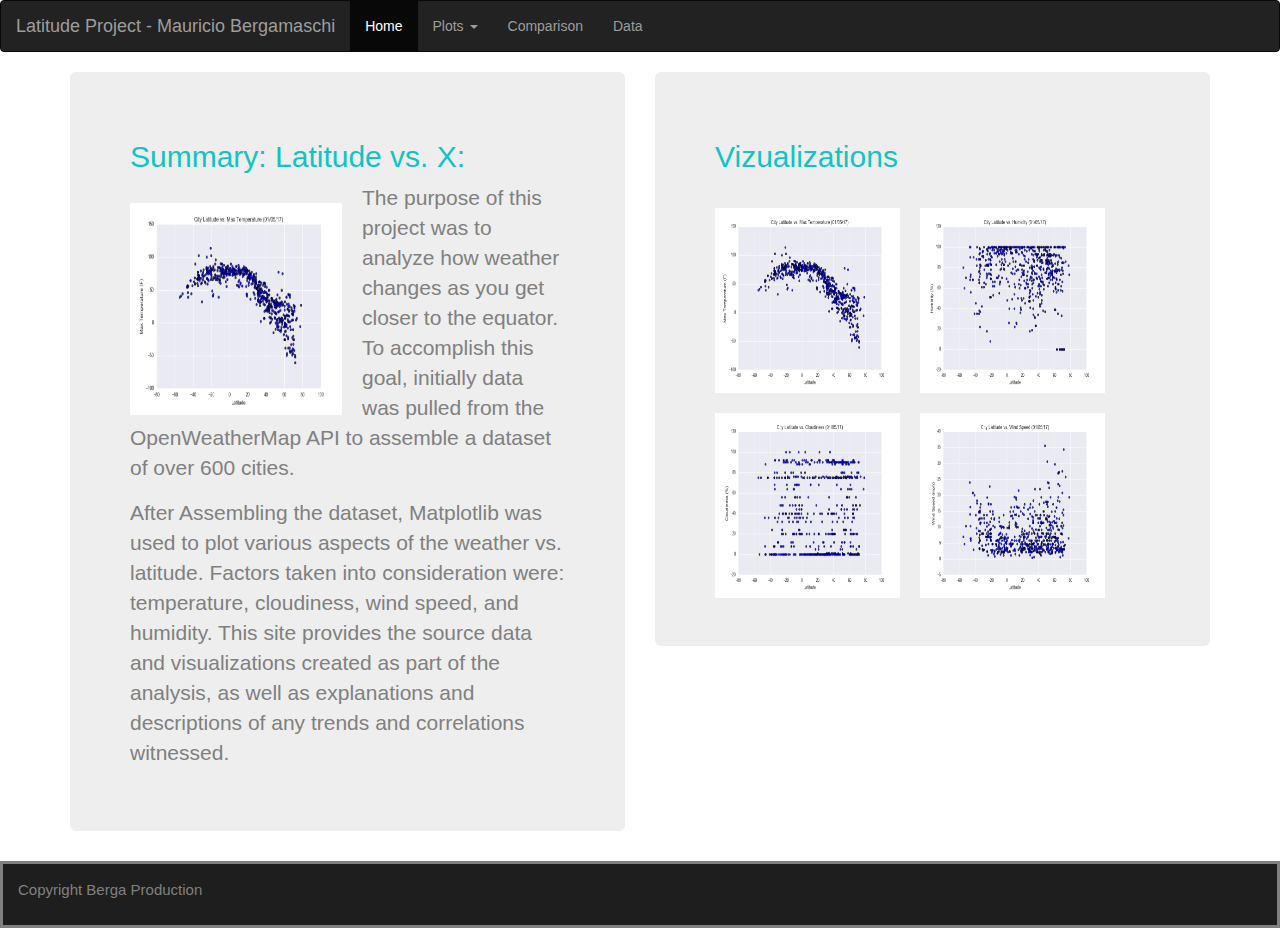
<file: index.html>
<!DOCTYPE html>
<html lang="en">
<head>
  <title>Latitude-Project-Mauricio_Bergamaschi</title>
  <meta charset="utf-8">
  <meta name="viewport" content="width=device-width, initial-scale=1">
  <link rel="stylesheet" href="https://maxcdn.bootstrapcdn.com/bootstrap/3.3.7/css/bootstrap.min.css">
  <link rel="stylesheet" type="text/css" href="style.css">
  <script src="https://ajax.googleapis.com/ajax/libs/jquery/3.3.1/jquery.min.js"></script>
  <script src="https://maxcdn.bootstrapcdn.com/bootstrap/3.3.7/js/bootstrap.min.js"></script>
</head>

<body>

<nav class="navbar navbar-inverse">
  <div class="container-fluid">
    <div class="navbar-header">
      <a class="navbar-brand" href="index.html">Latitude Project - Mauricio Bergamaschi</a>
    </div>
    <ul class="nav navbar-nav" id="mynavbar">
      <li class="active"><a href="index.html">Home</a></li>
      <li class="dropdown"><a class="dropdown-toggle" data-toggle="dropdown" href="#">Plots <span class="caret"></span></a>
        <ul class="dropdown-menu">
          <li><a href="Max_Temperature.html">Max Temperature</a></li>
          <li><a href="Humidity.html">Humidity</a></li>
          <li><a href="Cloudiness.html">Cloudiness</a></li>
          <li><a href="Wind_Speed.html">Wind Speed</a></li>
        </ul>
      </li>
      <li><a href="Comparison.html">Comparison</a></li>
      <li><a href="Data.html">Data</a></li>
    </ul>
  </div>
</nav>

<div class="container">
  <div class="row">
    <div class="col-md-6">
      <div class="jumbotron">
    
      <h2>Summary: Latitude vs. X:</h2>
    
      <section>
          <img src="Resources/assets/images/Fig1.jpg" alt="City Latitude vs. Max. Temperature" style="float:left;width:212px;height:212px" id="description-image">
      <p>
        The purpose of this project was to analyze how weather changes as you get closer to the equator. To accomplish this goal, initially data was pulled from the OpenWeatherMap API 
        to assemble a dataset of over 600 cities.</p>
      <p>
        After Assembling the dataset, Matplotlib was used to plot various aspects of the weather vs. latitude. Factors taken into consideration were: temperature, cloudiness, wind speed, 
        and humidity. This site provides the source data and visualizations created as part of the analysis, as well as explanations and descriptions of any trends and correlations
        witnessed.
      </p>

      </section>
      </div>
    </div>
  
    <div class="col-md-6">
        <div class="jumbotron">
      
        <h2>Vizualizations</h2>
      
        <section>
            <p>
                <a href="Max_Temperature.html">
                <img src="Resources/assets/images/Fig1.jpg" alt="City Latitude vs. Max. Temperature" style="width:185px;height:185px;border:0;" id="description-image">
                </a>
                <a href="Humidity.html">
                <img src="Resources/assets/images/Fig2.jpg" alt="City Latitude vs. HUmidity" style="width:185px;height:185px;border:0;" id="description-image">
                </a>
                <a href="Cloudiness.html">
                <img src="Resources/assets/images/Fig3.jpg" alt="City Latitude vs. Max. Cloudiness" style="width:185px;height:185px;border:0;" id="description-image">
                </a>
                <a href="Wind_Speed.html">
                <img src="Resources/assets/images/Fig4.jpg" alt="City Latitude vs. Wind Speed" style="width:185px;height:185px;border:0;"id="description-image">
                </a>
              </p>
        </section>
        </div>
    </div>
  </div>
</div>

<footer class="container-fluid">
    <p>Copyright Berga Production</p>
</footer>

</body>
</html>
</file>
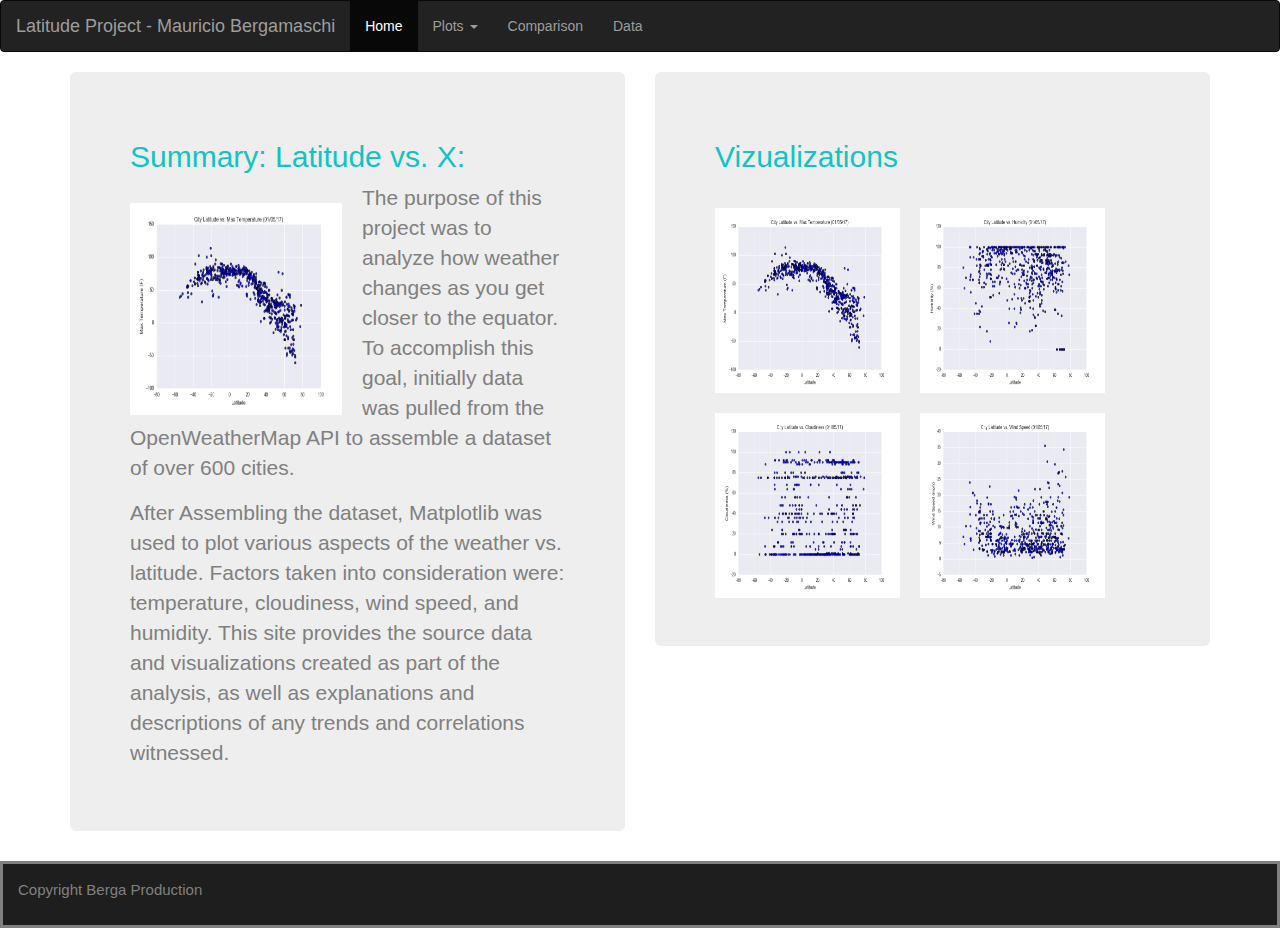
<file: Index.html>
<!DOCTYPE html>
<html lang="en">
<head>
  <title>Latitude-Project-Mauricio_Bergamaschi</title>
  <meta charset="utf-8">
  <meta name="viewport" content="width=device-width, initial-scale=1">
  <link rel="stylesheet" href="https://maxcdn.bootstrapcdn.com/bootstrap/3.3.7/css/bootstrap.min.css">
  <link rel="stylesheet" type="text/css" href="style.css">
  <script src="https://ajax.googleapis.com/ajax/libs/jquery/3.3.1/jquery.min.js"></script>
  <script src="https://maxcdn.bootstrapcdn.com/bootstrap/3.3.7/js/bootstrap.min.js"></script>
</head>

<body>

<nav class="navbar navbar-inverse">
  <div class="container-fluid">
    <div class="navbar-header">
      <a class="navbar-brand" href="Home_MB.html">Latitude Project - Mauricio Bergamaschi</a>
    </div>
    <ul class="nav navbar-nav" id="mynavbar">
      <li class="active"><a href="Home_MB.html">Home</a></li>
      <li class="dropdown"><a class="dropdown-toggle" data-toggle="dropdown" href="#">Plots <span class="caret"></span></a>
        <ul class="dropdown-menu">
          <li><a href="Max_Temperature.html">Max Temperature</a></li>
          <li><a href="Humidity.html">Humidity</a></li>
          <li><a href="Cloudiness.html">Cloudiness</a></li>
          <li><a href="Wind_Speed.html">Wind Speed</a></li>
        </ul>
      </li>
      <li><a href="Comparison.html">Comparison</a></li>
      <li><a href="Data.html">Data</a></li>
    </ul>
  </div>
</nav>

<div class="container">
  <div class="row">
    <div class="col-md-6">
      <div class="jumbotron">
    
      <h2>Summary: Latitude vs. X:</h2>
    
      <section>
          <img src="Resources/assets/images/Fig1.jpg" alt="City Latitude vs. Max. Temperature" style="float:left;width:212px;height:212px" id="description-image">
      <p>
        The purpose of this project was to analyze how weather changes as you get closer to the equator. To accomplish this goal, initially data was pulled from the OpenWeatherMap API 
        to assemble a dataset of over 600 cities.</p>
      <p>
        After Assembling the dataset, Matplotlib was used to plot various aspects of the weather vs. latitude. Factors taken into consideration were: temperature, cloudiness, wind speed, 
        and humidity. This site provides the source data and visualizations created as part of the analysis, as well as explanations and descriptions of any trends and correlations
        witnessed.
      </p>

      </section>
      </div>
    </div>
  
    <div class="col-md-6">
        <div class="jumbotron">
      
        <h2>Vizualizations</h2>
      
        <section>
            <p>
                <a href="Max_Temperature.html">
                <img src="Resources/assets/images/Fig1.jpg" alt="City Latitude vs. Max. Temperature" style="width:185px;height:185px;border:0;" id="description-image">
                </a>
                <a href="Humidity.html">
                <img src="Resources/assets/images/Fig2.jpg" alt="City Latitude vs. HUmidity" style="width:185px;height:185px;border:0;" id="description-image">
                </a>
                <a href="Cloudiness.html">
                <img src="Resources/assets/images/Fig3.jpg" alt="City Latitude vs. Max. Cloudiness" style="width:185px;height:185px;border:0;" id="description-image">
                </a>
                <a href="Wind_Speed.html">
                <img src="Resources/assets/images/Fig4.jpg" alt="City Latitude vs. Wind Speed" style="width:185px;height:185px;border:0;"id="description-image">
                </a>
              </p>
        </section>
        </div>
    </div>
  </div>
</div>

<footer class="container-fluid">
    <p>Copyright Berga Production</p>
</footer>

</body>
</html>
</file>
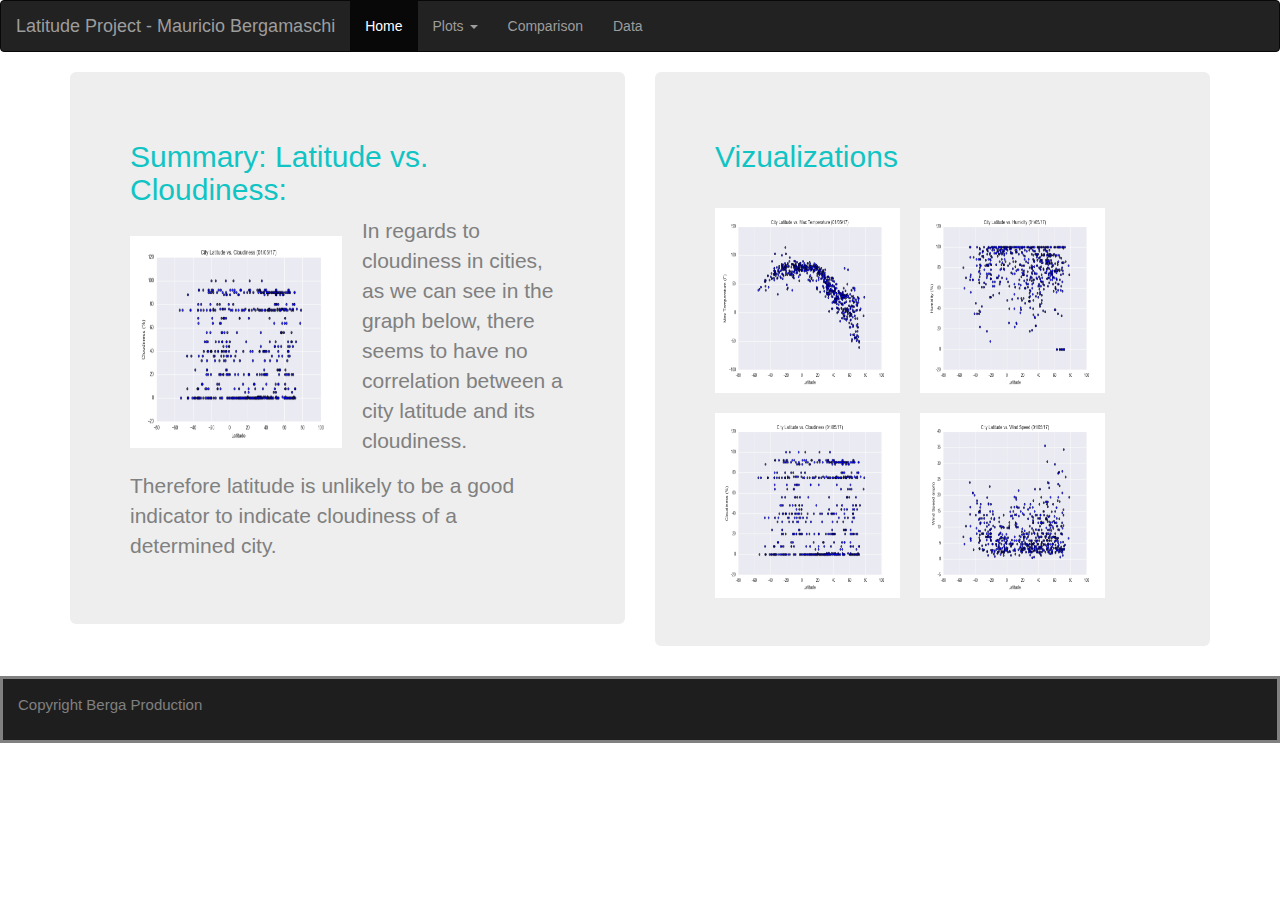
<file: Cloudiness.html>
<!DOCTYPE html>
<html lang="en">
<head>
  <title>Latitude-Project-Mauricio_Bergamaschi</title>
  <meta charset="utf-8">
  <meta name="viewport" content="width=device-width, initial-scale=1">
  <link rel="stylesheet" href="https://maxcdn.bootstrapcdn.com/bootstrap/3.3.7/css/bootstrap.min.css">
  <link rel="stylesheet" type="text/css" href="style.css">
  <script src="https://ajax.googleapis.com/ajax/libs/jquery/3.3.1/jquery.min.js"></script>
  <script src="https://maxcdn.bootstrapcdn.com/bootstrap/3.3.7/js/bootstrap.min.js"></script>
</head>

<body>

<nav class="navbar navbar-inverse">
  <div class="container-fluid">
    <div class="navbar-header">
      <a class="navbar-brand" href="index.html">Latitude Project - Mauricio Bergamaschi</a>
    </div>
    <ul class="nav navbar-nav">
      <li class="active"><a href="index.html">Home</a></li>
      <li class="dropdown"><a class="dropdown-toggle" data-toggle="dropdown" href="#">Plots <span class="caret"></span></a>
        <ul class="dropdown-menu">
          <li><a href="Max_Temperature.html">Max Temperature</a></li>
          <li><a href="Humidity.html">Humidity</a></li>
          <li><a href="Cloudiness.html">Cloudiness</a></li>
          <li><a href="Wind_Speed.html">Wind Speed</a></li>
        </ul>
      </li>
      <li><a href="Comparison.html">Comparison</a></li>
      <li><a href="Data.html">Data</a></li>
    </ul>
  </div>
</nav>

<div class="container">
  <div class="row">
    <div class="col-md-6">
      <div class="jumbotron">
    
      <h2>Summary: Latitude vs. Cloudiness:</h2>
    
      <section>
        <img src="Resources/assets/images/Fig3.jpg" alt="City Latitude vs. Cloudiness" style="float:left;width:212px;height:212px" id="description-image">
      <p>   
        In regards to cloudiness in cities, as we can see in the graph below, there seems to have no correlation between a city latitude and its cloudiness. 
        </p>
      <p>
        Therefore latitude is unlikely to be a good indicator to indicate cloudiness of a determined city. 
      </p>
      </section>
      </div>
    </div>
  
    <div class="col-md-6">
            <div class="jumbotron">
              
                <h2>Vizualizations</h2>
              

                <section>
                        <p>
                                <a href="Max_Temperature.html">
                                <img src="Resources/assets/images/Fig1.jpg" alt="City Latitude vs. Max. Temperature" style="width:185PX;height:185PX;border:0;" id="description-image">
                                </a>
                                <a href="Humidity.html">
                                <img src="Resources/assets/images/Fig2.jpg" alt="City Latitude vs. HUmidity" style="width:185PX;height:185PX;border:0;" id="description-image">
                                </a>
                                <a href="Cloudiness.html">
                                <img src="Resources/assets/images/Fig3.jpg" alt="City Latitude vs. Max. Cloudiness" style="width:185PX;height:185PX;border:0;" id="description-image">
                                </a>
                                <a href="Wind_Speed.html">
                                <img src="Resources/assets/images/Fig4.jpg" alt="City Latitude vs. Wind Speed" style="width:185PX;height:185PX;border:0;"id="description-image">
                                </a>
                                </p>
                  </section>
            </div>
        </div>
  </div>
</div>

<footer class="container-fluid">
    <p>Copyright Berga Production</p>
</footer>

</body>
</html>
</file>
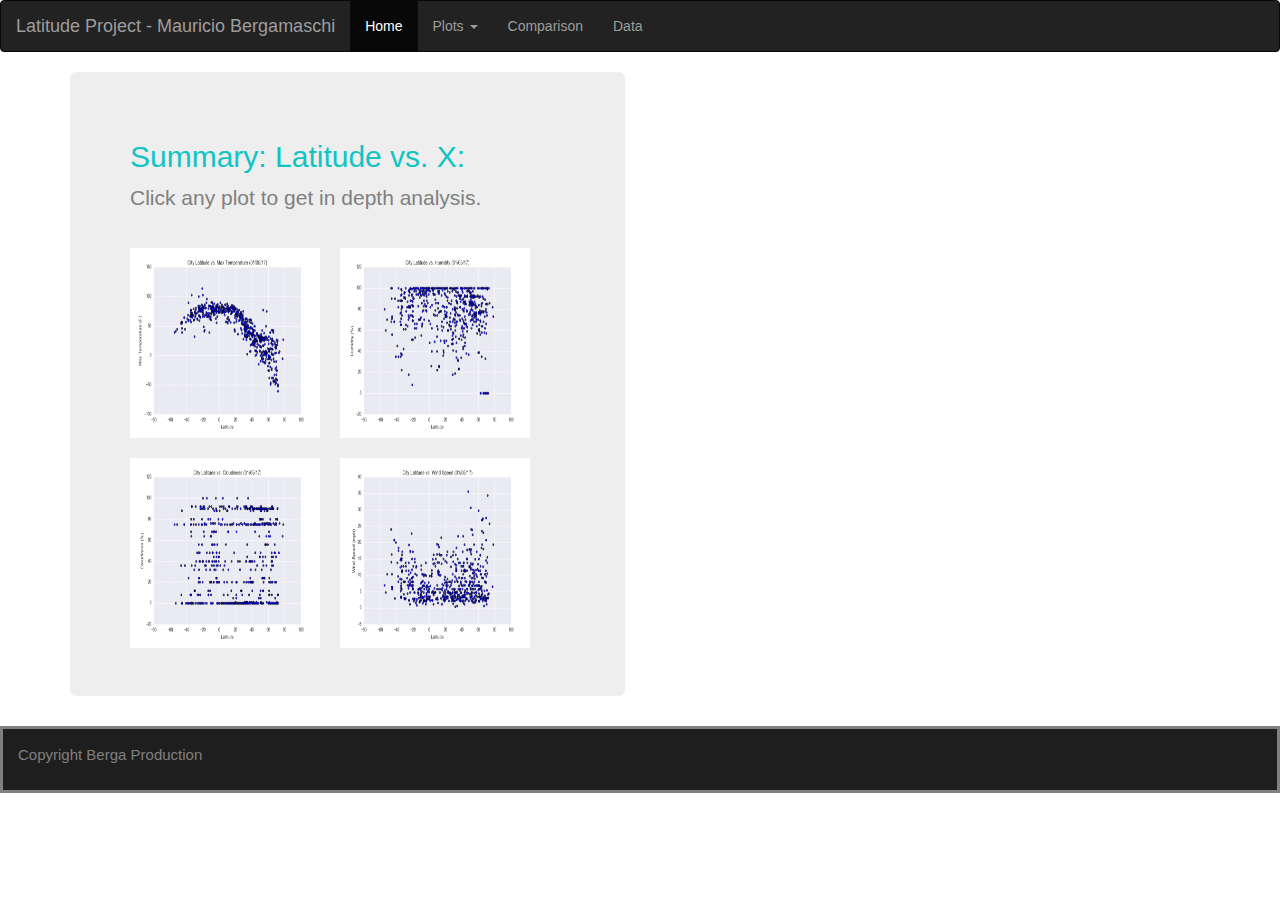
<file: Comparison.html>
<!DOCTYPE html>
<html lang="en">
<head>
  <title>Latitude-Project-Mauricio_Bergamaschi</title>
  <meta charset="utf-8">
  <meta name="viewport" content="width=device-width, initial-scale=1">
  <link rel="stylesheet" href="https://maxcdn.bootstrapcdn.com/bootstrap/3.3.7/css/bootstrap.min.css">
  <link rel="stylesheet" type="text/css" href="style.css">
  <script src="https://ajax.googleapis.com/ajax/libs/jquery/3.3.1/jquery.min.js"></script>
  <script src="https://maxcdn.bootstrapcdn.com/bootstrap/3.3.7/js/bootstrap.min.js"></script>
</head>

<body>

<nav class="navbar navbar-inverse">
  <div class="container-fluid">
    <div class="navbar-header">
      <a class="navbar-brand" href="index.html">Latitude Project - Mauricio Bergamaschi</a>
    </div>
    <ul class="nav navbar-nav">
      <li class="active"><a href="index.html">Home</a></li>
      <li class="dropdown"><a class="dropdown-toggle" data-toggle="dropdown" href="#">Plots <span class="caret"></span></a>
        <ul class="dropdown-menu">
          <li><a href="Max_Temperature.html">Max Temperature</a></li>
          <li><a href="Humidity.html">Humidity</a></li>
          <li><a href="Cloudiness.html">Cloudiness</a></li>
          <li><a href="Wind_Speed.html">Wind Speed</a></li>
        </ul>
      </li>
      <li><a href="Comparison.html">Comparison</a></li>
      <li><a href="Data.html">Data</a></li>
    </ul>
  </div>
</nav>

<div class="container">
  <div class="row">
    <div class="col-md-6">
      <div class="jumbotron">
    
      <h2>Summary: Latitude vs. X:</h2>
    
      <section>
      <p>Click any plot to get in depth analysis. 
        </p>
      
        <section>

            <p>
                <a href="Max_Temperature.html">
                <img src="Resources/assets/images/Fig1.jpg" alt="City Latitude vs. Max. Temperature" style="width:190PX;height:190PX;border:0;" id="description-image">
                </a>
                <a href="Humidity.html">
                <img src="Resources/assets/images/Fig2.jpg" alt="City Latitude vs. HUmidity" style="width:190PX;height:190PX;border:0;" id="description-image">
                </a>
                <a href="Cloudiness.html">
                <img src="Resources/assets/images/Fig3.jpg" alt="City Latitude vs. Max. Cloudiness" style="width:190PX;height:190PX;border:0;" id="description-image">
                </a>
                <a href="Wind_Speed.html">
                <img src="Resources/assets/images/Fig4.jpg" alt="City Latitude vs. Wind Speed" style="width:190PX;height:190PX;border:0;"id="description-image">
                </a>
                </p>
        </div>
      </div>
    </div>
</div>

<footer class="container-fluid">
    <p>Copyright Berga Production</p>
</footer>

</body>
</html>
</file>
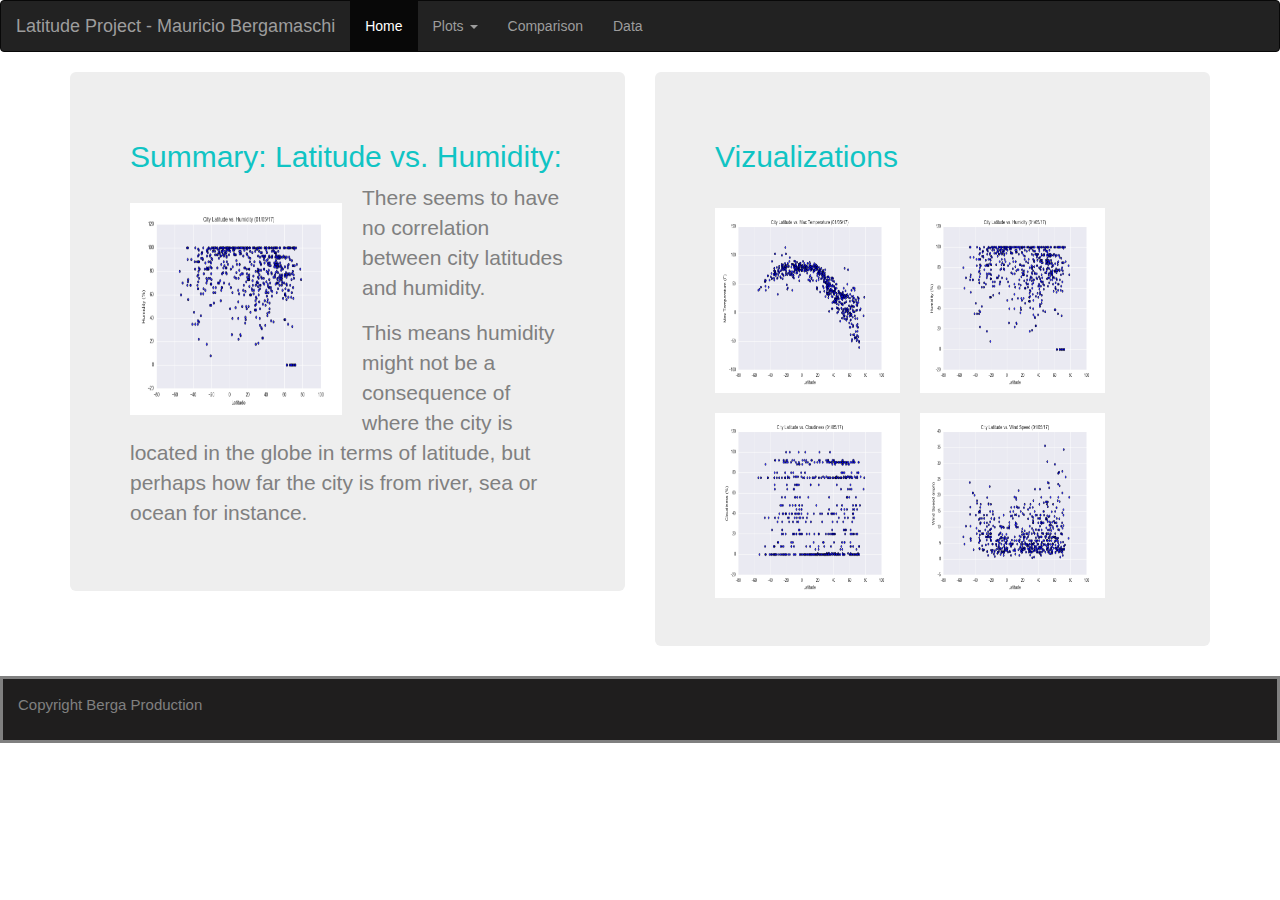
<file: Humidity.html>
<!DOCTYPE html>
<html lang="en">
<head>
  <title>Latitude-Project-Mauricio_Bergamaschi</title>
  <meta charset="utf-8">
  <meta name="viewport" content="width=device-width, initial-scale=1">
  <link rel="stylesheet" href="https://maxcdn.bootstrapcdn.com/bootstrap/3.3.7/css/bootstrap.min.css">
  <link rel="stylesheet" type="text/css" href="style.css">
  <script src="https://ajax.googleapis.com/ajax/libs/jquery/3.3.1/jquery.min.js"></script>
  <script src="https://maxcdn.bootstrapcdn.com/bootstrap/3.3.7/js/bootstrap.min.js"></script>
</head>

<body>

<nav class="navbar navbar-inverse">
  <div class="container-fluid">
    <div class="navbar-header">
      <a class="navbar-brand" href="index.html">Latitude Project - Mauricio Bergamaschi</a>
    </div>
    <ul class="nav navbar-nav">
      <li class="active"><a href="index.html">Home</a></li>
      <li class="dropdown"><a class="dropdown-toggle" data-toggle="dropdown" href="#">Plots <span class="caret"></span></a>
        <ul class="dropdown-menu">
          <li><a href="Max_Temperature.html">Max Temperature</a></li>
          <li><a href="Humidity.html">Humidity</a></li>
          <li><a href="Cloudiness.html">Cloudiness</a></li>
          <li><a href="Wind_Speed.html">Wind Speed</a></li>
        </ul>
      </li>
      <li><a href="Comparison.html">Comparison</a></li>
      <li><a href="Data.html">Data</a></li>
    </ul>
  </div>
</nav>

<div class="container">
  <div class="row">
    <div class="col-md-6">
      <div class="jumbotron">
    
      <h2>Summary: Latitude vs. Humidity:</h2>
    
      <section>
        <img src="Resources/assets/images/Fig2.jpg" alt="City Latitude vs. Humidity" style="float:left;width:212px;height:212px" id="description-image">
      <p>
        There seems to have no correlation between city latitudes and humidity. 
        </p>
        <p>This means humidity might not be a consequence of where the city is located in the globe in terms of latitude, but perhaps how far the city is from river, sea or ocean for instance. 
        </p>
      </section>
      </div>
    </div>
  
    <div class="col-md-6">
        <div class="jumbotron">
          
            <h2>Vizualizations</h2>
          

            <section>
                    <p>
                            <a href="Max_Temperature.html">
                            <img src="Resources/assets/images/Fig1.jpg" alt="City Latitude vs. Max. Temperature" style="width:185PX;height:185PX;border:0;" id="description-image">
                            </a>
                            <a href="Humidity.html">
                            <img src="Resources/assets/images/Fig2.jpg" alt="City Latitude vs. HUmidity" style="width:185PX;height:185PX;border:0;" id="description-image">
                            </a>
                            <a href="Cloudiness.html">
                            <img src="Resources/assets/images/Fig3.jpg" alt="City Latitude vs. Max. Cloudiness" style="width:185PX;height:185PX;border:0;" id="description-image">
                            </a>
                            <a href="Wind_Speed.html">
                            <img src="Resources/assets/images/Fig4.jpg" alt="City Latitude vs. Wind Speed" style="width:185PX;height:185PX;border:0;"id="description-image">
                            </a>
                            </p>
              </section>
        </div>
    </div>

    </div>
</div>

<footer class="container-fluid">
    <p>Copyright Berga Production</p>
</footer>

</body>
</html>
</file>
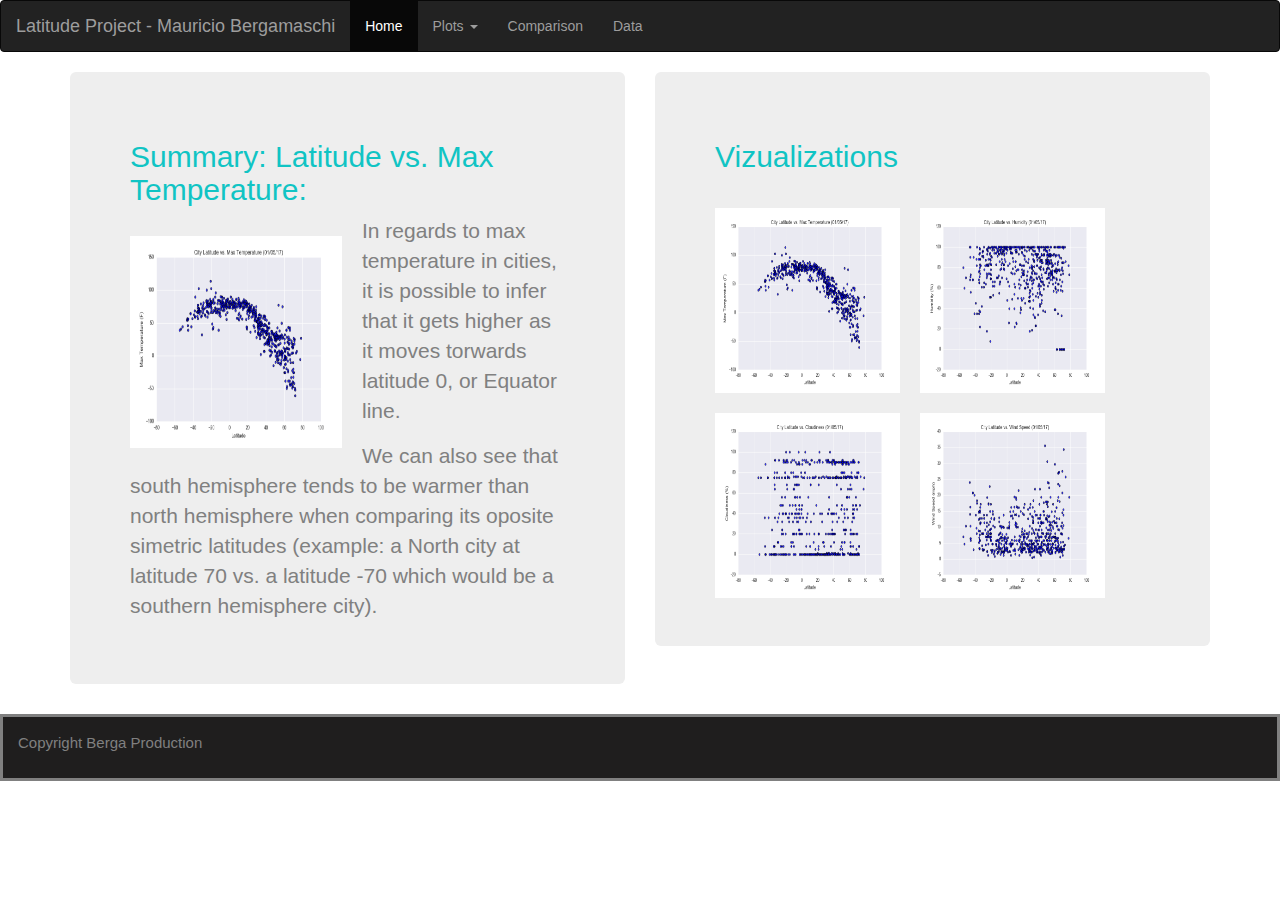
<file: Max_Temperature.html>
<!DOCTYPE html>
<html lang="en">
<head>
  <title>Latitude-Project-Mauricio_Bergamaschi</title>
  <meta charset="utf-8">
  <meta name="viewport" content="width=device-width, initial-scale=1">
  <link rel="stylesheet" href="https://maxcdn.bootstrapcdn.com/bootstrap/3.3.7/css/bootstrap.min.css">
  <link rel="stylesheet" type="text/css" href="style.css">
  <script src="https://ajax.googleapis.com/ajax/libs/jquery/3.3.1/jquery.min.js"></script>
  <script src="https://maxcdn.bootstrapcdn.com/bootstrap/3.3.7/js/bootstrap.min.js"></script>
</head>

<body>

<nav class="navbar navbar-inverse">
  <div class="container-fluid">
    <div class="navbar-header">
      <a class="navbar-brand" href="index.html">Latitude Project - Mauricio Bergamaschi</a>
    </div>
    <ul class="nav navbar-nav">
      <li class="active"><a href="index.html">Home</a></li>
      <li class="dropdown"><a class="dropdown-toggle" data-toggle="dropdown" href="#">Plots <span class="caret"></span></a>
        <ul class="dropdown-menu">
          <li><a href="Max_Temperature.html">Max Temperature</a></li>
          <li><a href="Humidity.html">Humidity</a></li>
          <li><a href="Cloudiness.html">Cloudiness</a></li>
          <li><a href="Wind_Speed.html">Wind Speed</a></li>
        </ul>
      </li>
      <li><a href="Comparison.html">Comparison</a></li>
      <li><a href="Data.html">Data</a></li>
    </ul>
  </div>
</nav>

<div class="container">
  <div class="row">
    <div class="col-md-6">
      <div class="jumbotron">
    
      <h2>Summary: Latitude vs. Max Temperature:</h2>
    
      <section>
        <img src="Resources/assets/images/Fig1.jpg" alt="City Latitude vs. Max. Temperature" style="float:left;width:212px;height:212px" id="description-image">
      <p>
        In regards to max temperature in cities, it is possible to infer that it gets higher as it moves torwards latitude 0, or Equator line. 
        </p>
      <p>
        We can also see that south hemisphere tends to be warmer than north hemisphere when comparing its oposite simetric latitudes 
        (example: a North city at latitude 70 vs. a latitude -70 which would be a southern hemisphere city).
      </p>

      </section>
      </div>
    </div>
  
<div class="col-md-6">
  <div class="jumbotron">

  <h2>Vizualizations</h2>

  <section>
        <p>
                <a href="Max_Temperature.html">
                <img src="Resources/assets/images/Fig1.jpg" alt="City Latitude vs. Max. Temperature" style="width:185PX;height:185PX;border:0;" id="description-image">
                </a>
                <a href="Humidity.html">
                <img src="Resources/assets/images/Fig2.jpg" alt="City Latitude vs. HUmidity" style="width:185PX;height:185PX;border:0;" id="description-image">
                </a>
                <a href="Cloudiness.html">
                <img src="Resources/assets/images/Fig3.jpg" alt="City Latitude vs. Max. Cloudiness" style="width:185PX;height:185PX;border:0;" id="description-image">
                </a>
                <a href="Wind_Speed.html">
                <img src="Resources/assets/images/Fig4.jpg" alt="City Latitude vs. Wind Speed" style="width:185PX;height:185PX;border:0;"id="description-image">
                </a>
                </p>
  </section>
    </div>
</div>
  

  </div>
</div>

<footer class="container-fluid">
    <p>Copyright Berga Production</p>
</footer>

</body>
</html>
</file>
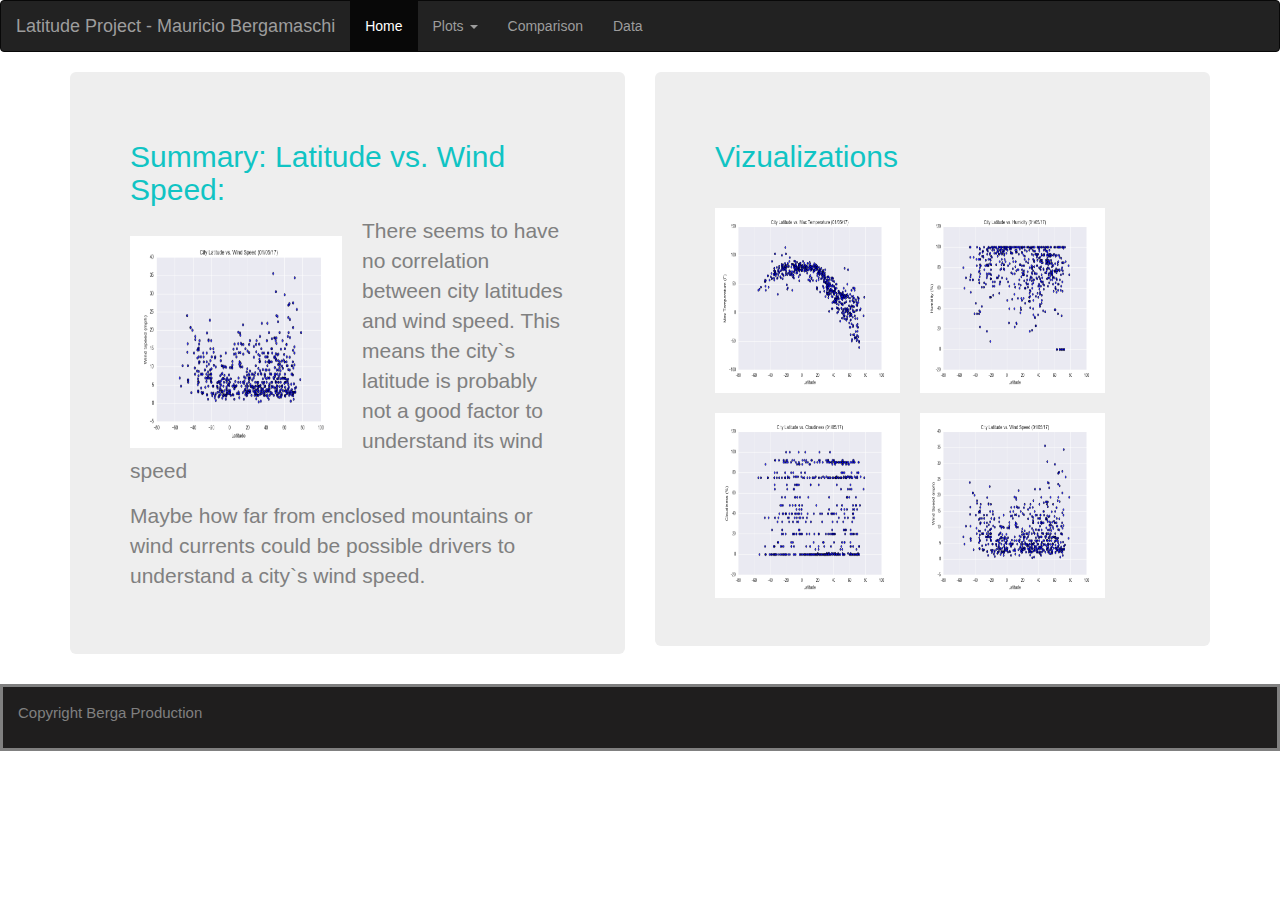
<file: Wind_Speed.html>
<!DOCTYPE html>
<html lang="en">
<head>
  <title>Latitude-Project-Mauricio_Bergamaschi</title>
  <meta charset="utf-8">
  <meta name="viewport" content="width=device-width, initial-scale=1">
  <link rel="stylesheet" href="https://maxcdn.bootstrapcdn.com/bootstrap/3.3.7/css/bootstrap.min.css">
  <link rel="stylesheet" type="text/css" href="style.css">
  <script src="https://ajax.googleapis.com/ajax/libs/jquery/3.3.1/jquery.min.js"></script>
  <script src="https://maxcdn.bootstrapcdn.com/bootstrap/3.3.7/js/bootstrap.min.js"></script>
</head>

<body>

<nav class="navbar navbar-inverse">
  <div class="container-fluid">
    <div class="navbar-header">
      <a class="navbar-brand" href="index.html">Latitude Project - Mauricio Bergamaschi</a>
    </div>
    <ul class="nav navbar-nav">
      <li class="active"><a href="index.html">Home</a></li>
      <li class="dropdown"><a class="dropdown-toggle" data-toggle="dropdown" href="#">Plots <span class="caret"></span></a>
        <ul class="dropdown-menu">
          <li><a href="Max_Temperature.html">Max Temperature</a></li>
          <li><a href="Humidity.html">Humidity</a></li>
          <li><a href="Cloudiness.html">Cloudiness</a></li>
          <li><a href="Wind_Speed.html">Wind Speed</a></li>
        </ul>
      </li>
      <li><a href="Comparison.html">Comparison</a></li>
      <li><a href="Data.html">Data</a></li>
    </ul>
  </div>
</nav>

<div class="container">
  <div class="row">
    <div class="col-md-6">
      <div class="jumbotron">
    
      <h2>Summary: Latitude vs. Wind Speed:</h2>
    
      <section>
        <img src="Resources/assets/images/Fig4.jpg" alt="City Latitude vs. Wind Speed" style="float:left;width:212px;height:212px" id="description-image">
      <p>  
        There seems to have no correlation between city latitudes and wind speed. This means the city`s latitude is probably not a good factor to understand its wind speed        
      </p>
      
      <p>
        Maybe how far from enclosed mountains or wind currents could be possible drivers to understand a city`s wind speed.
      </p>        
        </section>
      </div>
    </div>
  
    <div class="col-md-6">
            <div class="jumbotron">
              
                <h2>Vizualizations</h2>
              

                <section>
                        <p>
                                <a href="Max_Temperature.html">
                                <img src="Resources/assets/images/Fig1.jpg" alt="City Latitude vs. Max. Temperature" style="width:185PX;height:185PX;border:0;" id="description-image">
                                </a>
                                <a href="Humidity.html">
                                <img src="Resources/assets/images/Fig2.jpg" alt="City Latitude vs. HUmidity" style="width:185PX;height:185PX;border:0;" id="description-image">
                                </a>
                                <a href="Cloudiness.html">
                                <img src="Resources/assets/images/Fig3.jpg" alt="City Latitude vs. Max. Cloudiness" style="width:185PX;height:185PX;border:0;" id="description-image">
                                </a>
                                <a href="Wind_Speed.html">
                                <img src="Resources/assets/images/Fig4.jpg" alt="City Latitude vs. Wind Speed" style="width:185PX;height:185PX;border:0;"id="description-image">
                                </a>
                                </p>
                  </section>
            </div>
        </div>
  </div>
</div>

<footer class="container-fluid">
    <p>Copyright Berga Production</p>
</footer>

</body>
</html>
</file>
<file: style.css>
h1 {
  color: rgb(16, 196, 196);
}

h2 {
  color: rgb(16, 196, 196);
}

h3 {
  color: rgb(16, 196, 196);
}

}

.col-md-6{
  display: flex;
}

.row {
  display: -webkit-box;
  display: -webkit-flex;
  display: -ms-flexbox;
  display:         flex;
}
.row > [class*='col-'] {
	 display: flex;
	 flex-direction: column;
}

}

img {
  padding: 150px;
}


p {
  font-size: 15px;
  color: gray;
}

footer {
  background-color: rgb(31, 30, 30);
  align-content: center;
  border-style: solid;
  color: gray;
  padding: 15px;
}

#mynavbar {

}


#container{
  width: 400px;
  background: yellow;
}
#floated{
  float: left;
  width: 150px;
  background: red;
}

#description-image {
  /* Positioning */
  float: left;
 
  /* Box-model */
  width: 200px;
  height: 200px;
  margin-top: 20px;
  margin-right: 20px;
 }
</file>
